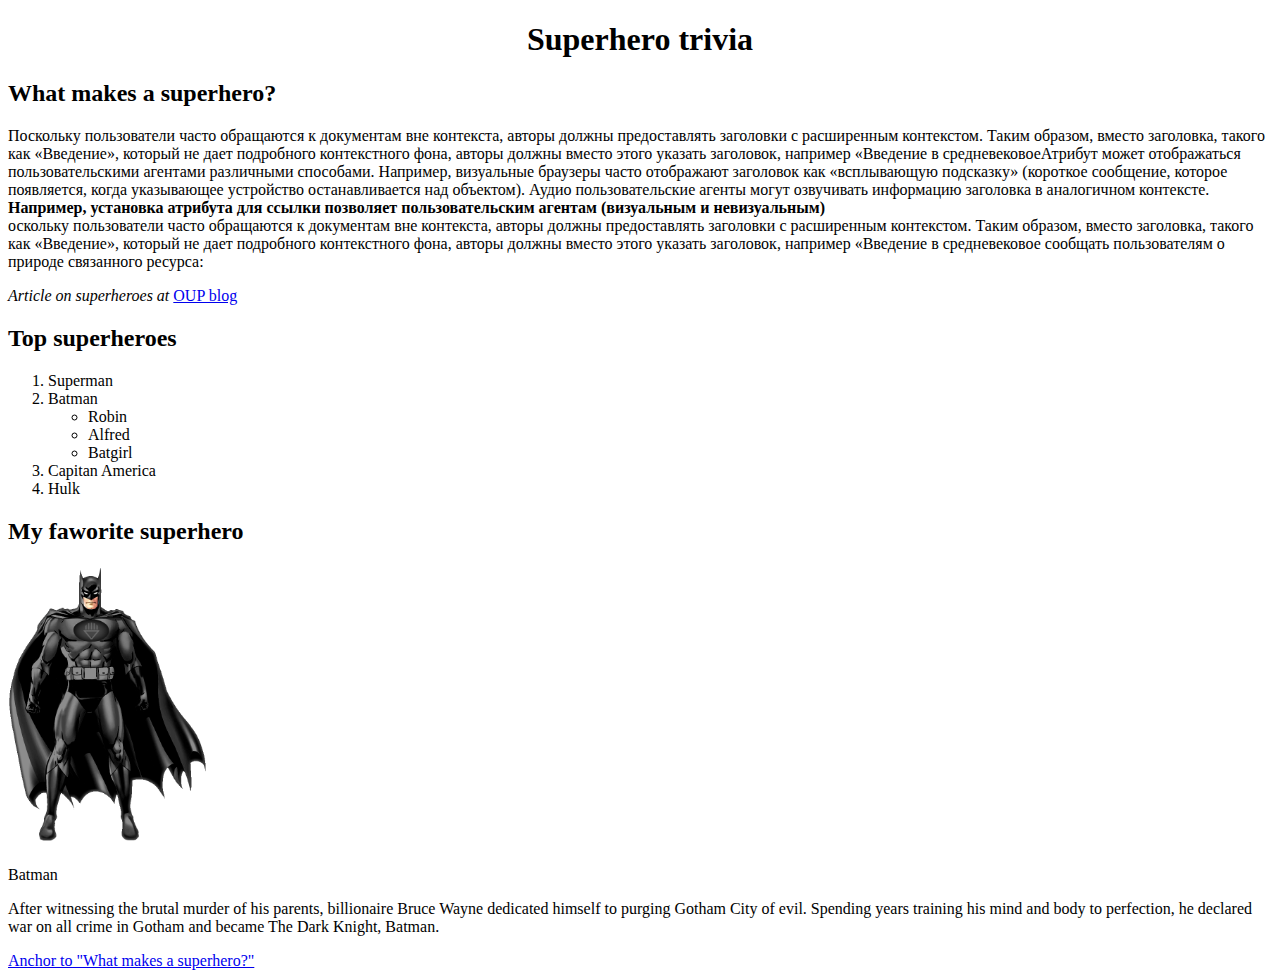
<file: lhvardieie/t00_welcome_heroes/index.html>
<!DOCTYPE html>
<html lang="en">
<head>
    <meta charset="UTF-8">
    <meta http-equiv="X-UA-Compatible" content="IE=edge">
    <meta name="viewport" content="width=device-width, initial-scale=1.0">
    <title>Welcome, heroes!</title>
</head>
<body>
    <h1> <center>Superhero trivia</center> </h1>
    <h2> <a id="batman">What makes a superhero?</a> </h2>
    <p>
        Поскольку пользователи часто обращаются к документам вне контекста, авторы должны предоставлять заголовки с расширенным контекстом. Таким образом, вместо заголовка, такого как «Введение», который не дает подробного контекстного фона, авторы должны вместо этого указать заголовок, например «Введение в средневековоеАтрибут может отображаться пользовательскими агентами различными способами. Например, визуальные браузеры часто отображают заголовок как «всплывающую подсказку» (короткое сообщение, которое появляется, когда указывающее устройство останавливается над объектом). Аудио пользовательские агенты могут озвучивать информацию заголовка в аналогичном контексте. <b>Например, установка атрибута для ссылки позволяет пользовательским агентам (визуальным и невизуальным)</b> <br> 
        оскольку пользователи часто обращаются к документам вне контекста, авторы должны предоставлять заголовки с расширенным контекстом. Таким образом, вместо заголовка, такого как «Введение», который не дает подробного контекстного фона, авторы должны вместо этого указать заголовок, например «Введение в средневековое сообщать пользователям о природе связанного ресурса:
    </p>

    <p> <em>Article on superheroes at</em> <a href="https://blog.oup.com/2018/11/stan-lee-what-is-a-superhero/">OUP blog</a></p>

    <h2>Top superheroes</h2>
    <ol>
        <li>Superman</li>
        <li>Batman
            <ul>
                <li>Robin</li>
                <li>Alfred</li>
                <li>Batgirl</li>
            </ul>
        </li>
        <li>Capitan America</li>
        <li>Hulk</li>
    </ol>

    <h2>My faworite superhero</h2>
    <img src="assets/images/t00.png" width="200" alt="">
    <p>Batman</p>
    <p>After witnessing the brutal murder of his parents, billionaire Bruce Wayne dedicated himself to purging Gotham City of evil. Spending years training his mind and body to perfection, he declared war on all crime in Gotham and became The Dark Knight, Batman.</p>
    <a href="#batman"> Anchor to "What makes a superhero?"</a>
</body>
</html>
</file>
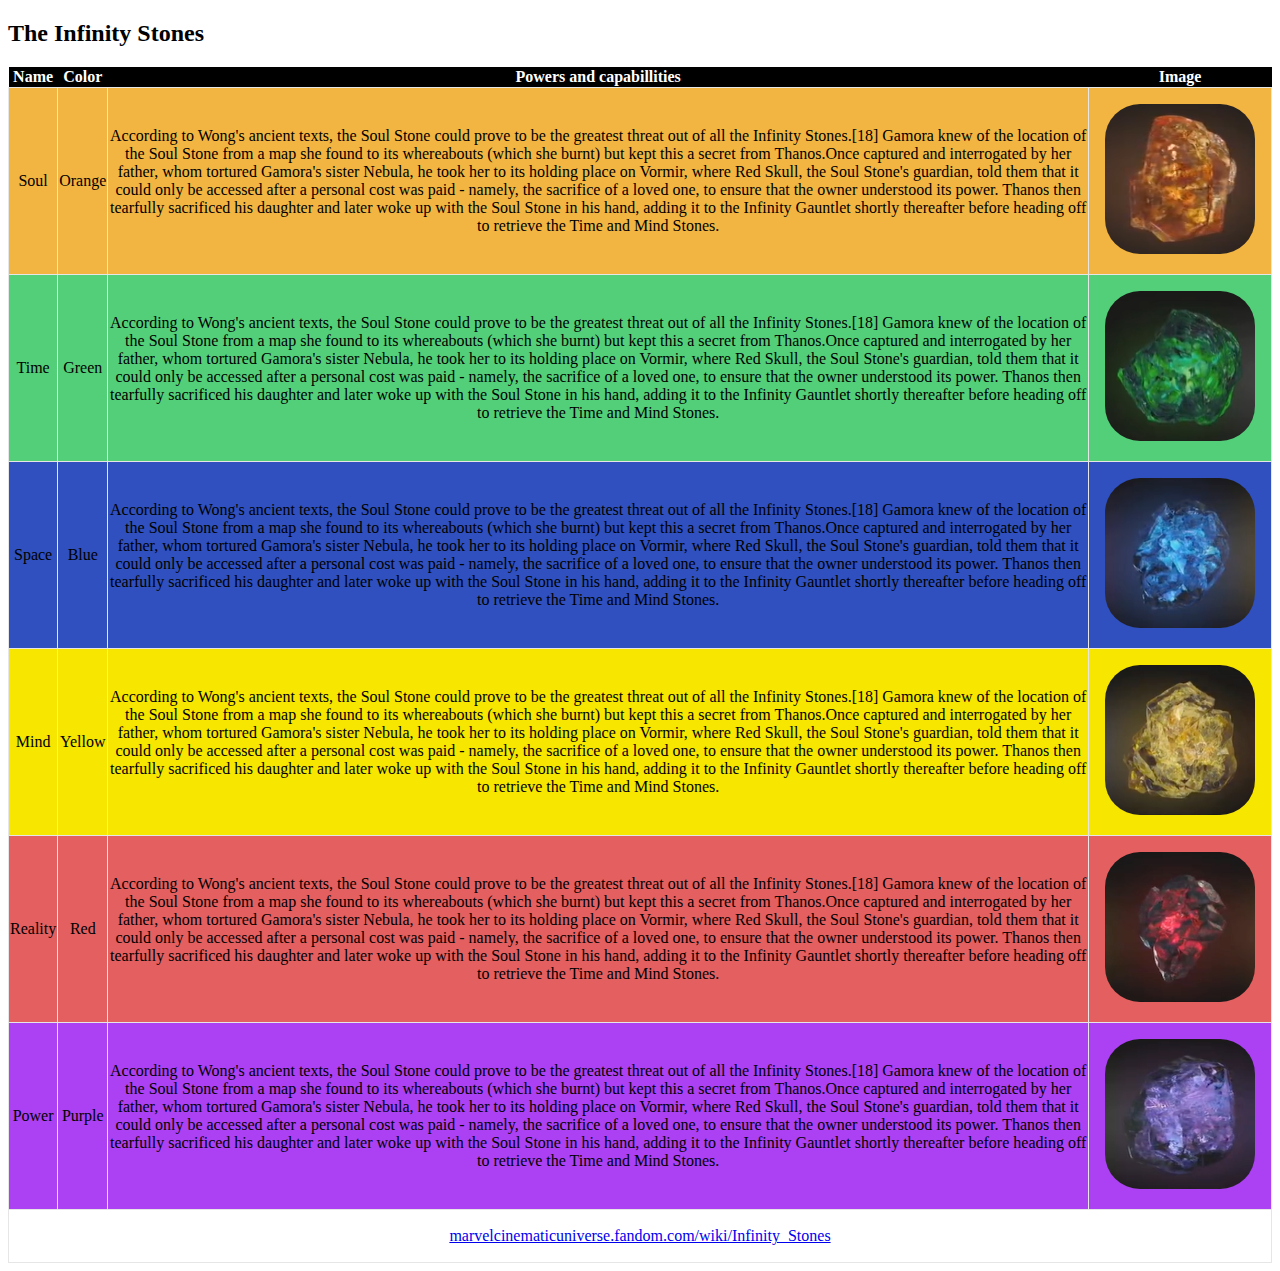
<file: lhvardieie/t01_the_infinity_table/index.html>
<!DOCTYPE html>
<html lang="en">
<head>
    <meta charset="UTF-8">
    <meta http-equiv="X-UA-Compatible" content="IE=edge">
    <meta name="viewport" content="width=device-width, initial-scale=1.0">
    <title>The Infinity Table</title>
    <link rel="stylesheet" href="style.css" type="text/css">
</head>
<body>
    <h2>The Infinity Stones</h2>

    <table class="table"> 
        <thead class="thead">
            <th>Name</th>
            <th>Color</th>
            <th>Powers and capabillities</th>
            <th>Image</th>
        </thead>
        
        <tbody class="tbody">
         <!--Soul-->   
            <tr class="soul">
                <td class="secondborders">Soul</td>
                <td class="secondborders">Orange</td>
                <td class="secondborders">According to Wong's ancient texts, the Soul Stone could prove to be the greatest threat out of all the Infinity Stones.[18] Gamora knew of the location of the Soul Stone from a map she found to its whereabouts (which she burnt) but kept this a secret from Thanos.Once captured and interrogated by her father, whom tortured Gamora's sister Nebula, he took her to its holding place on Vormir, where Red Skull, the Soul Stone's guardian, told them that it could only be accessed after a personal cost was paid - namely, the sacrifice of a loved one, to ensure that the owner understood its power. Thanos then tearfully sacrificed his daughter and later woke up with the Soul Stone in his hand, adding it to the Infinity Gauntlet shortly thereafter before heading off to retrieve the Time and Mind Stones. </td>
                <td class="secondborders"> <img class="imagestone" src="./assets/images/soul_stone.png" alt=""></td>
            </tr>
         <!--Time-->   
            <tr class="time">
                <td class="secondborders">Time</td>
                <td class="secondborders">Green</td>
                <td class="secondborders">According to Wong's ancient texts, the Soul Stone could prove to be the greatest threat out of all the Infinity Stones.[18] Gamora knew of the location of the Soul Stone from a map she found to its whereabouts (which she burnt) but kept this a secret from Thanos.Once captured and interrogated by her father, whom tortured Gamora's sister Nebula, he took her to its holding place on Vormir, where Red Skull, the Soul Stone's guardian, told them that it could only be accessed after a personal cost was paid - namely, the sacrifice of a loved one, to ensure that the owner understood its power. Thanos then tearfully sacrificed his daughter and later woke up with the Soul Stone in his hand, adding it to the Infinity Gauntlet shortly thereafter before heading off to retrieve the Time and Mind Stones. </td>
                <td class="secondborders"> <img class="imagestone" src="./assets/images/time_stone.png" alt=""></td>
            </tr>
        <!--Space-->
            <tr class="space">
                <td class="secondborders">Space</td>
                <td class="secondborders">Blue</td>
                <td class="secondborders">According to Wong's ancient texts, the Soul Stone could prove to be the greatest threat out of all the Infinity Stones.[18] Gamora knew of the location of the Soul Stone from a map she found to its whereabouts (which she burnt) but kept this a secret from Thanos.Once captured and interrogated by her father, whom tortured Gamora's sister Nebula, he took her to its holding place on Vormir, where Red Skull, the Soul Stone's guardian, told them that it could only be accessed after a personal cost was paid - namely, the sacrifice of a loved one, to ensure that the owner understood its power. Thanos then tearfully sacrificed his daughter and later woke up with the Soul Stone in his hand, adding it to the Infinity Gauntlet shortly thereafter before heading off to retrieve the Time and Mind Stones. </td>
                <td class="secondborders"> <img class="imagestone" src="./assets/images/space_stone.png" alt=""></td>
            </tr>
        <!--Mind-->
            <tr class="mind">
                <td class="secondborders">Mind</td>
                <td class="secondborders">Yellow</td>
                <td class="secondborders">According to Wong's ancient texts, the Soul Stone could prove to be the greatest threat out of all the Infinity Stones.[18] Gamora knew of the location of the Soul Stone from a map she found to its whereabouts (which she burnt) but kept this a secret from Thanos.Once captured and interrogated by her father, whom tortured Gamora's sister Nebula, he took her to its holding place on Vormir, where Red Skull, the Soul Stone's guardian, told them that it could only be accessed after a personal cost was paid - namely, the sacrifice of a loved one, to ensure that the owner understood its power. Thanos then tearfully sacrificed his daughter and later woke up with the Soul Stone in his hand, adding it to the Infinity Gauntlet shortly thereafter before heading off to retrieve the Time and Mind Stones. </td>
                <td class="secondborders"> <img class="imagestone" src="./assets/images/mind_stone.png" alt=""></td>
            </tr>
        <!--Reality-->
            <tr class="reality">
                <td class="secondborders">Reality</td>
                <td class="secondborders">Red</td>
                <td class="secondborders">According to Wong's ancient texts, the Soul Stone could prove to be the greatest threat out of all the Infinity Stones.[18] Gamora knew of the location of the Soul Stone from a map she found to its whereabouts (which she burnt) but kept this a secret from Thanos.Once captured and interrogated by her father, whom tortured Gamora's sister Nebula, he took her to its holding place on Vormir, where Red Skull, the Soul Stone's guardian, told them that it could only be accessed after a personal cost was paid - namely, the sacrifice of a loved one, to ensure that the owner understood its power. Thanos then tearfully sacrificed his daughter and later woke up with the Soul Stone in his hand, adding it to the Infinity Gauntlet shortly thereafter before heading off to retrieve the Time and Mind Stones. </td>
                <td class="secondborders"> <img class="imagestone" src="./assets/images/reality_stone.png" alt=""></td>
            </tr>
        <!--Power-->
            <tr class="power">
                <td class="secondborders">Power</td>
                <td class="secondborders">Purple</td>
                <td class="secondborders">According to Wong's ancient texts, the Soul Stone could prove to be the greatest threat out of all the Infinity Stones.[18] Gamora knew of the location of the Soul Stone from a map she found to its whereabouts (which she burnt) but kept this a secret from Thanos.Once captured and interrogated by her father, whom tortured Gamora's sister Nebula, he took her to its holding place on Vormir, where Red Skull, the Soul Stone's guardian, told them that it could only be accessed after a personal cost was paid - namely, the sacrifice of a loved one, to ensure that the owner understood its power. Thanos then tearfully sacrificed his daughter and later woke up with the Soul Stone in his hand, adding it to the Infinity Gauntlet shortly thereafter before heading off to retrieve the Time and Mind Stones. </td>
                <td class="secondborders"> <img class="imagestone" src="./assets/images/power_stone.png" alt=""></td>
            </tr>

        <!--Link-->
            <tr>
                <td colspan="4" class="secondborders">       
                    <p class="link"><a href="https://marvelcinematicuniverse.fandom.com/wiki/Infinity_Stones">marvelcinematicuniverse.fandom.com/wiki/Infinity_Stones</a></p>
                </td>
            </tr>

        </tbody>

    

    </table>
   

    
</body>
</html>
</file>
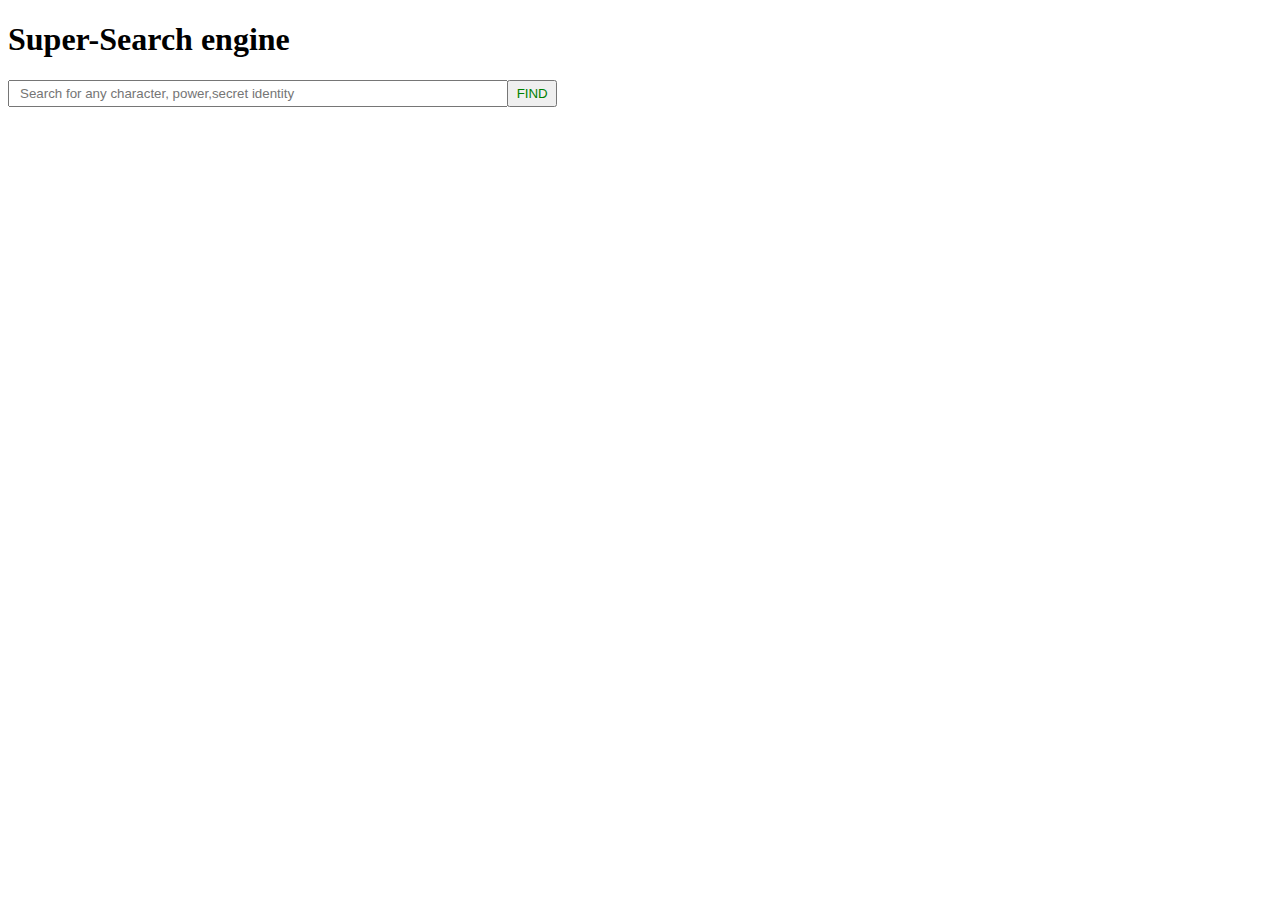
<file: lhvardieie/t02_supersearch/index.html>
<!DOCTYPE html>
<html lang="en">
<head>
    <meta charset="UTF-8">
    <meta http-equiv="X-UA-Compatible" content="IE=edge">
    <meta name="viewport" content="width=device-width, initial-scale=1.0">
    <title>Super-Search</title>
    <link rel="stylesheet" href="style.css">
</head>
<body>
    <h1>Super-Search engine</h1>
    
    <form action="#" method="GET">
        <input class="searchbox" type="search" name="search" placeholder="Search for any character, power,secret identity">
        <input class="button" type="button" value="FIND">
    </form>

    
</body>
</html>
</file>
<file: lhvardieie/t01_the_infinity_table/style.css>
.table{
    border-collapse: collapse;
}

.thead{
    background-color: black;
    color: white;
}

.secondborders{
    border: 1px solid rgb(230, 230, 230);

}

.soul{
    background-color: rgb(243, 181, 65);
    color: black;
    text-align: center;
}

.time{
    background-color: rgb(84, 207, 121);
    color: black;
    text-align: center;
}

.space{
    background-color: rgb(47, 80, 190);
    color: black;
    text-align: center;
}

.mind{
    background-color: rgb(247, 230, 0);
    color: black;
    text-align: center;
}

.reality{
    background-color: rgb(228, 95, 95);
    color: black;
    text-align: center;
}

.power{
    background-color: rgb(172, 65, 243);
    color: black;
    text-align: center;
}

.link{
    text-align: center;
}

.imagestone{
    border-radius: 50px;
    padding: 15px;
    width: 150px;
    height: 150px;
}
</file>
<file: lhvardieie/t02_supersearch/style.css>
.searchbox{
    width: 500px;
    height: 2em;
    padding: 10px;
    color: green;
    margin-right: -.36em;
}

.button{
    width: 50px;
    height: 2em;
    color: green;
}

.searchbox:hover{
    color: red;
}

.button:hover{
    color: red;
}
input::-webkit-search-decoration,
input::-webkit-search-cancel-button,
input::-webkit-search-results-button,
input::-webkit-search-results-decoration { display: none; }
</file>
